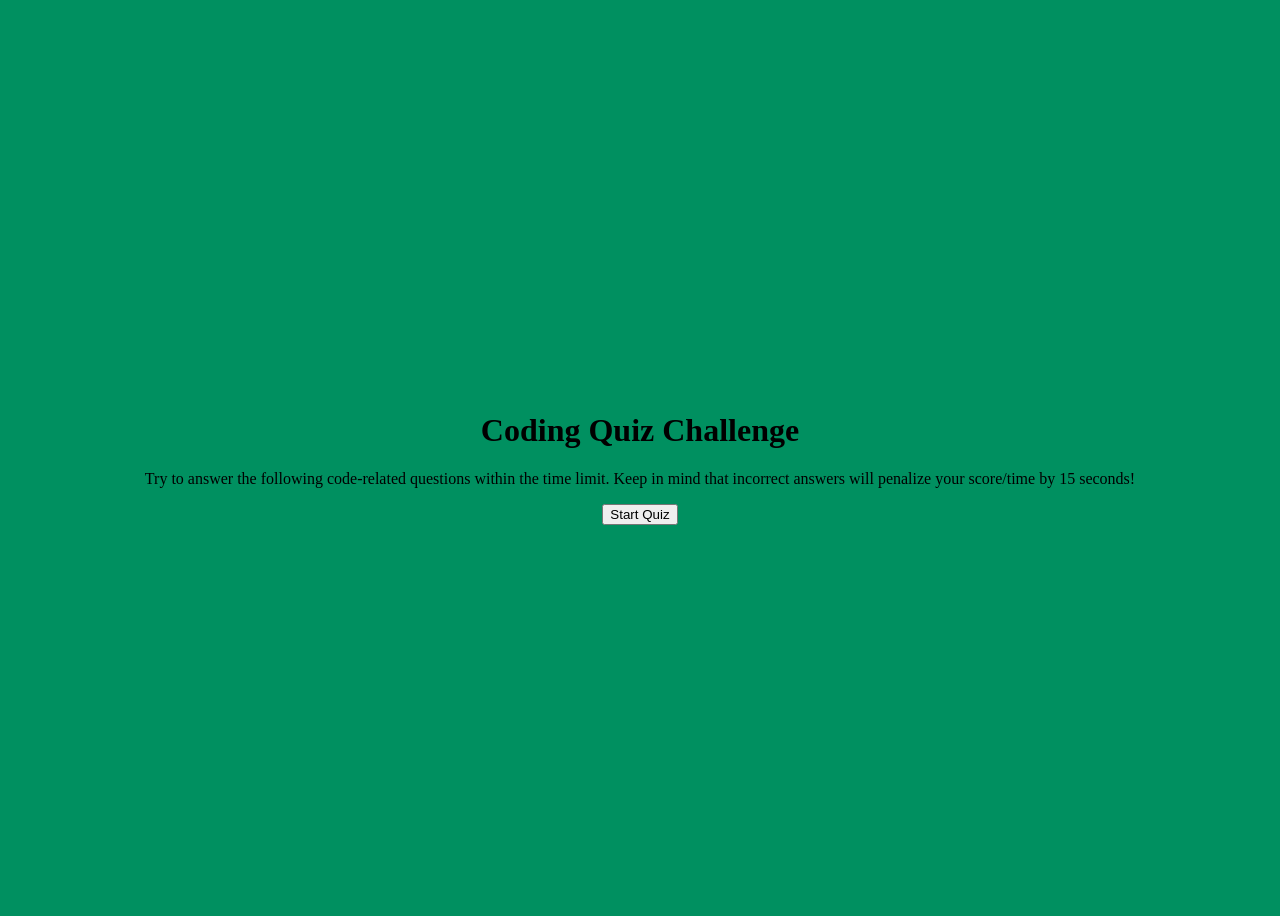
<file: index.html>
<!DOCTYPE html>
<html lang="en">
  <head>
    <meta charset="UTF-8" />
    <meta name="viewport" content="width=device-width, initial-scale=1.0" />
    <meta http-equiv="X-UA-Compatible" content="ie=edge" />
    <title>Coding Quiz</title>
    <link rel="stylesheet" href="./assets/css/style.css" />
  </head>

  <body>
    <div id="highscores-display" class="scores hide"><a href="highscores.html">View Highscores</a></div>

    <div id="time-display" class="timer hide">Time: <span id="time">0</span></div>

    <div class="wrapper">
      <div id="start-screen" class="start">
        <h1>Coding Quiz Challenge</h1>
        <p>
          Try to answer the following code-related questions within the time
          limit. Keep in mind that incorrect answers will penalize your
          score/time by 15 seconds!
        </p>
        <button id="start">Start Quiz</button>
      </div>

      <div id="questions" class="hide">
        <h2 id="question-title"></h2>
        <div id="choices" class="choices"></div>
      </div>

      <div id="end-screen" class="hide">
        <h2>All done!</h2>
        <p>Your final score is <span id="final-score"></span>.</p>
        <p>
          Enter initials: <input type="text" id="initials" max="3" />
          <button id="submit">Submit</button>
        </p>
      </div>

      <div id="feedback" class="feedback hide"></div>
    </div>

    <script src="./assets/js/questions.js"></script>
    <script src="./assets/js/logic.js"></script>
  </body>
</html>
</file>
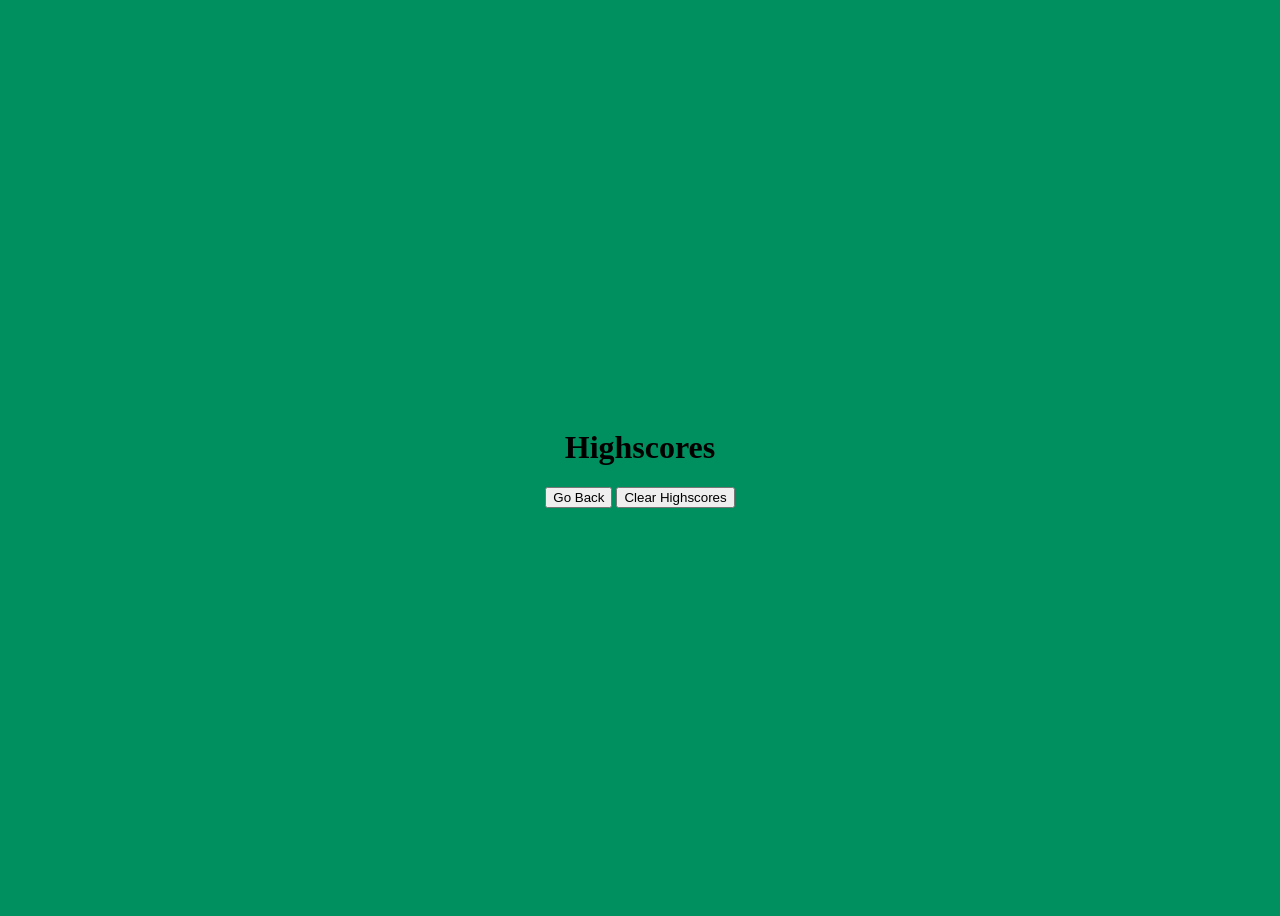
<file: highscores.html>
<!DOCTYPE html>
<html lang="en">
  <head>
    <meta charset="UTF-8" />
    <meta name="viewport" content="width=device-width, initial-scale=1.0" />
    <meta http-equiv="X-UA-Compatible" content="ie=edge" />
    <title>Highscores</title>

    <link rel="stylesheet" href="./assets/css/style.css" />
  </head>

  <body>
    <div class="wrapper">
      <h1>Highscores</h1>
      <ol id="highscores"></ol>

      <a href="index.html"><button>Go Back</button></a>
      <button id="clear">Clear Highscores</button>
    </div>

    <script src="./assets/js/scores.js"></script>
  </body>
</html>
</file>
<file: assets/css/style.css>
body {
    display: flex;
    justify-content: center;
    align-items: center;
    text-align: center;
    flex-direction: column;
    height: 100vh;
    background-color: rgb(0, 144, 96);
}

.hide {
    display:none;
}
</file>
